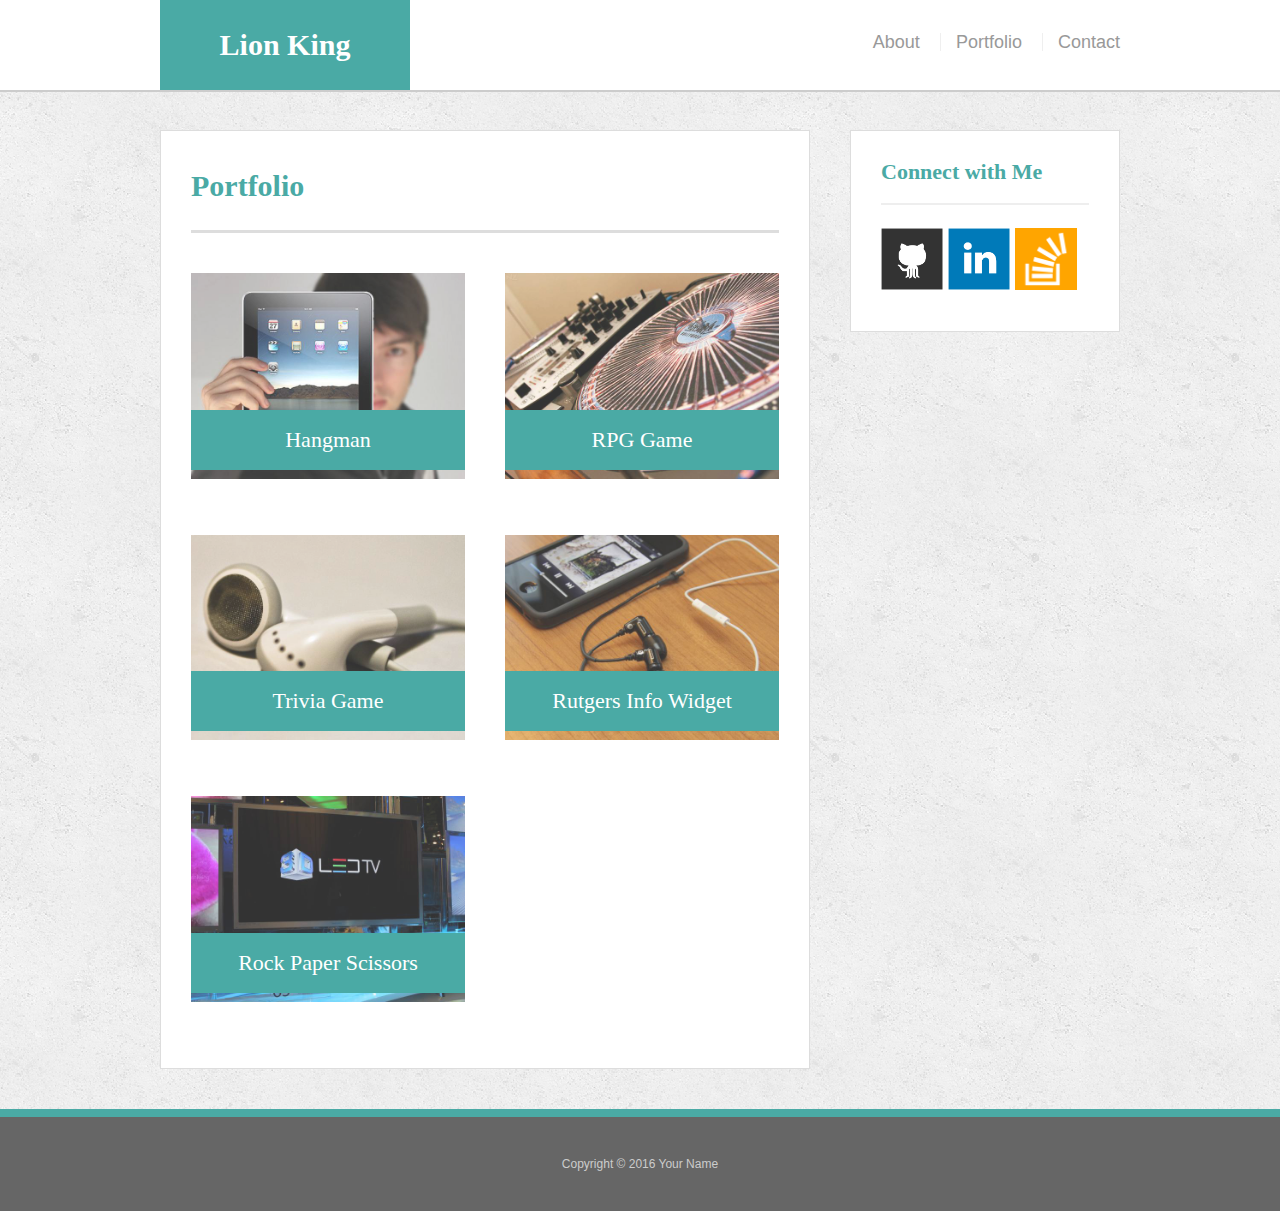
<file: portfolio.html>
<!doctype html>
<html lang="en-us">

<head>
  <meta charset="UTF-8">
  <meta name="viewport" content="width=device-content, initial-scale=1">
  <title>Portfolio | Michael Yingling</title>
  <link rel="stylesheet" type="text/css" href="assets/css/reset.css">
  <link rel="stylesheet" type="text/css" href="assets/css/style.css">
  <link rel="stylesheet" type="text/css" href="assets/css/stylep.css">
</head>

<body>

  <header id="masthead">
    <div class="container">
      <a href="index.html" id="logo">Lion King</a>
      <nav>
        <a href="index.html">About</a>
        <a href="portfolio.html">Portfolio</a>
        <a href="contact.html">Contact</a>
      </nav>
    </div>
  </header>

  <div id="main-container" class="container">
    <section class="main-section">
      <h1>Portfolio</h1>

      <div class="work">
        <img src="assets/images/technics-q-c-640-480-1.jpg" alt="hangman">

        <h3>Hangman</h3>
      </div>
      <div class="work">
        <img src="assets/images/technics-q-c-640-480-2.jpg" alt="RPG Game">

        <h3>RPG Game</h3>
      </div>
      <div class="work">
        <img src="assets/images/technics-q-c-640-480-5.jpg" alt="Trivia Game">

        <h3>Trivia Game</h3>
      </div>
      <div class="work">
        <img src="assets/images/technics-q-c-640-480-7.jpg" alt="Rutgers Info Widget">

        <h3>Rutgers Info Widget</h3>
      </div>
      <div class="work">
        <img src="assets/images/technics-q-c-640-480-9.jpg" alt="Rock Paper Scissors">

        <h3>Rock Paper Scissors</h3>
      </div>

    </section>

    <section class="sidebar">
      <div id="connect">
        <h2>Connect with Me</h2>

        <a href="#"><img src="assets/images/github-128.png" class="social" alt="GitHub" /></a>
        <a href="#"><img src="assets/images/linkedin-128.png" class="social" alt="LinkedIn" /></a>
        <a href="#"><img src="assets/images/stackoverflow-128.png" class="social" alt="Stack Overflow" /></a>
      </div>
    </section>
  </div>

  <footer>
    <div class="container">
      Copyright &copy; 2016 Your Name
    </div>
  </footer>
</body>

</html>
</file>
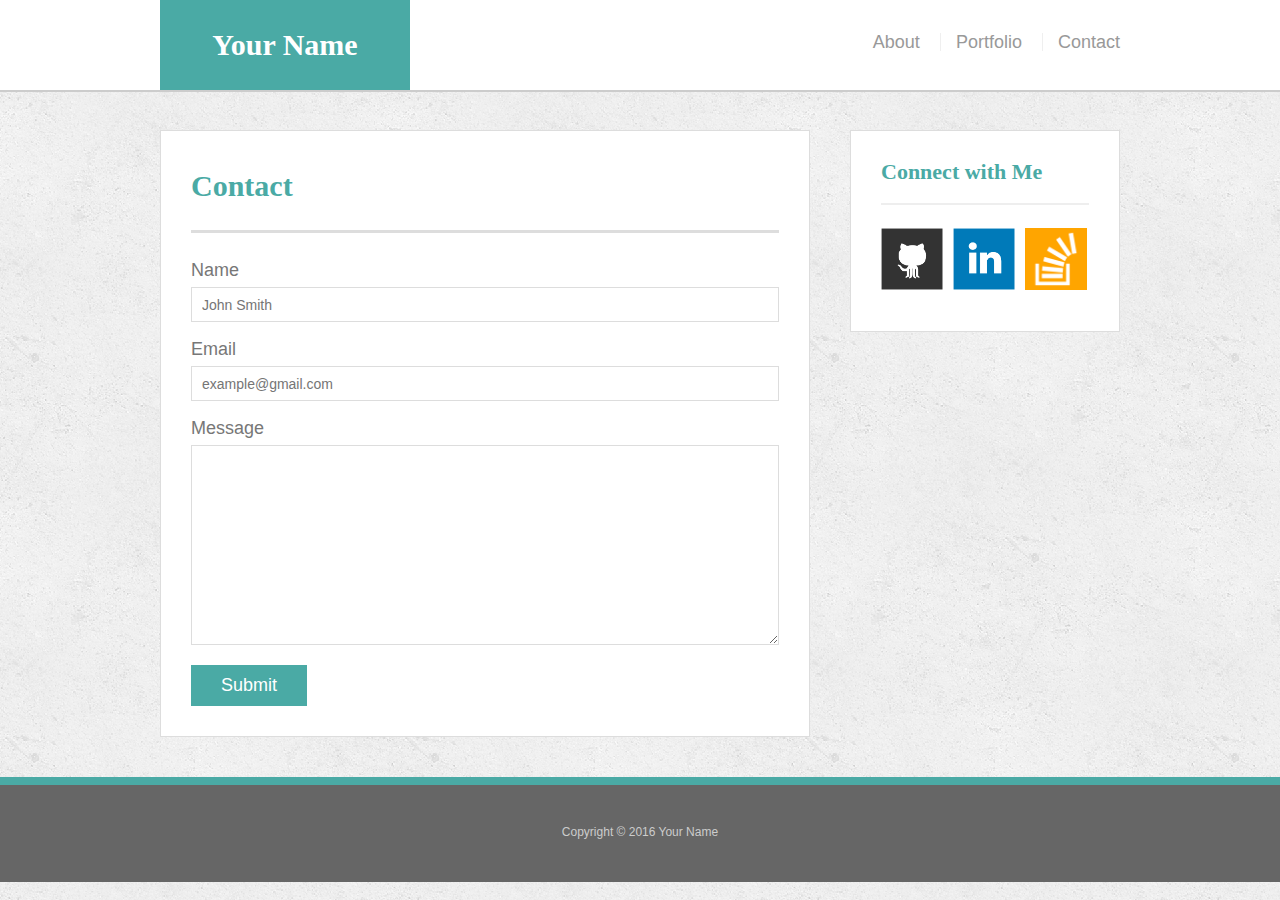
<file: bonus/hover-styles.html>
<!doctype html>
<html lang="en-us">

<head>
  <meta charset="UTF-8">
  <title>Hover Styling</title>
  <link rel="stylesheet" type="text/css" href="assets/css/reset.css">
  <link rel="stylesheet" type="text/css" href="assets/css/style.css">
</head>

<body>

  <header id="masthead">
    <div class="container">
      <a href="#" id="logo">Your Name</a>
      <nav>
        <a href="#">About</a>
        <a href="#">Portfolio</a>
        <a href="#">Contact</a>
      </nav>
    </div>
  </header>

  <div id="main-container" class="container">
    <section class="main-section">
      <h1>Contact</h1>

      <form id="contact-form">
        <ul>
          <li>
            <label for="name">Name</label>
            <input type="text" id="name" name="name" placeholder="John Smith" required="required">
          </li>
          <li>
            <label for="email">Email</label>
            <input type="email" id="email" name="email" placeholder="example@gmail.com" required="required">
          </li>
          <li>
            <label for="message">Message</label>
            <textarea id="message" name="message" required="required"></textarea>
          </li>
        </ul>
        <input type="submit">
      </form>

    </section>

    <section class="sidebar">
      <div id="connect">
        <h2>Connect with Me</h2>

        <img src="assets/images/github-128.png" class="social" alt="Github">
        <img src="assets/images/linkedin-128.png" class="social" alt="LinkedIn">
        <img src="assets/images/stackoverflow-128.png" class="social" alt="Stack Overflow">
      </div>
    </section>
  </div>

  <footer>
    <div class="container">
      Copyright &copy; 2016 Your Name
    </div>
  </footer>
</body>

</html>
</file>
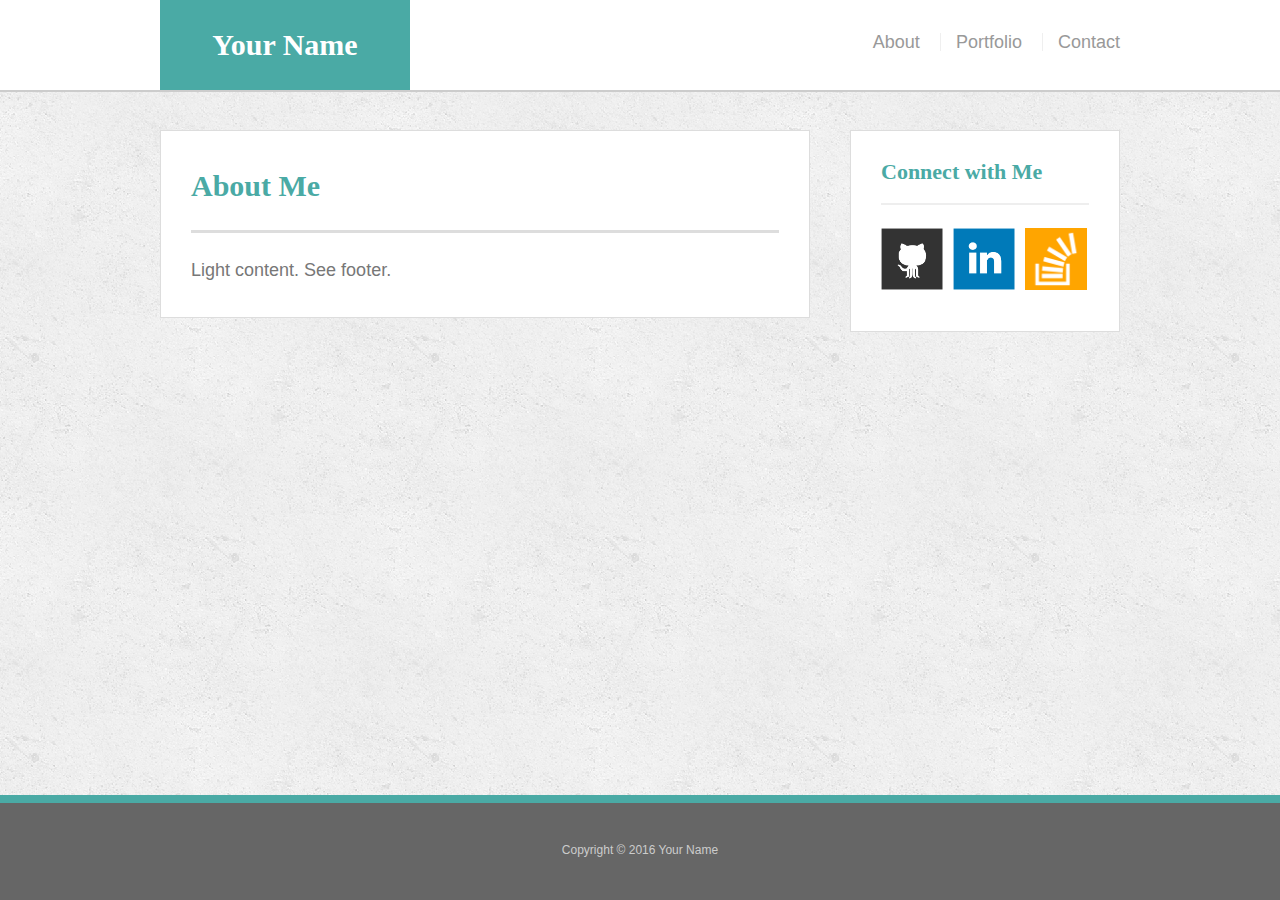
<file: bonus/sticky-footer.html>
<!doctype html>
<html lang="en-us">

<head>
  <meta charset="UTF-8">
  <title>Sticky Footer</title>
  <link rel="stylesheet" type="text/css" href="assets/css/reset.css">
  <link rel="stylesheet" type="text/css" href="assets/css/style.css">
</head>

<body>

  <header id="masthead">
    <div class="container">
      <a href="#" id="logo">Your Name</a>
      <nav>
        <a href="#">About</a>
        <a href="#">Portfolio</a>
        <a href="#">Contact</a>
      </nav>
    </div>
  </header>

  <div class="wrapper">
    <div id="main-container" class="container">
      <section class="main-section">
        <h1>About Me</h1>

        <p>Light content. See footer.</p>

      </section>

      <section class="sidebar">
        <div id="connect">
          <h2>Connect with Me</h2>

          <img src="assets/images/github-128.png" class="social" alt="Github">
          <img src="assets/images/linkedin-128.png" class="social" alt="LinkedIn">
          <img src="assets/images/stackoverflow-128.png" class="social" alt="Stack Overflow">
        </div>
      </section>

      <div class="push"></div>
    </div>
  </div>

  <footer>
    <div class="container">
      Copyright &copy; 2016 Your Name
    </div>
  </footer>
</body>

</html>
</file>
<file: assets/css/style.css>
body {
  font-family: Arial, "Helvetica Neue", Helvetica, sans-serif;
  font-size: 18px;
  line-height: 34px;
  color: #777;
  background: url("../images/playstation-pattern.png");
}

* {
  box-sizing: border-box;
}

/* general */

.container {
  width: 100%;
  max-width: 960px;
  margin: 0 auto;
  clear: both;
}

h1,
h2,
h3,
p {
  margin-bottom: 20px;
}

p:last-child {
  margin-bottom: 0;
}

h1,
h2,
h3 {
  font-family: Georgia, Times, "Times New Roman", serif;
  font-weight: 700;
  color: #4aaaa5;
}

h1 {
  padding-bottom: 20px;
  font-size: 30px;
  line-height: 49px;
  border-bottom: 3px solid #ddd;
}

h2,
h3 {
  font-size: 22px;
}

/* header */

#masthead {
  position: fixed;
  z-index: 99;
  width: 100%;
  margin: 0 0 30px;
  overflow: auto;
  color: #fff;
  background: #fff;
  border-bottom: 2px solid #ccc;
}

#logo {
  float: left;
  width: 250px;
  height: 90px;
  font-family: Georgia, Times, "Times New Roman", serif;
  font-size: 30px;
  font-weight: 700;
  line-height: 90px;
  color: #fff;
  text-align: center;
  text-decoration: none;
  background: #4aaaa5;
}

nav {
  float: right;
  margin-top: 25px;
}

nav a {
  display: inline-block;
  padding-left: 15px;
  margin-left: 15px;
  line-height: 18px;
  color: #999;
  text-decoration: none;
  border-left: 1px solid #efefef;
}

nav a:first-child {
  border-left: 0 none;
}

/* footer */

footer {
  padding: 30px 0;
  clear: both;
  font-size: 12px;
  color: #fff;
  color: #ccc;
  text-align: center;
  background: #666;
  border-top: 8px solid #4aaaa5;
}

/* sidebar */

.sidebar {
  float: right;
  width: 100%;
  max-width: 270px;
  padding: 30px;
  margin-bottom: 20px;
  background: #fff;
  border: 1px solid #ddd;
}

h3,
.sidebar h2 {
  padding-bottom: 20px;
  margin-bottom: 15px;
  line-height: 22px;
  border-bottom: 2px solid #eee;
}

.social {
  width: 62px;
  height: 62px;
  margin-top: 8px;
  margin-right: 5px;
}

.social:last-child {
  margin-right: 0;
}

/* main */

#main-container {
  padding-top: 130px;
}

.main-section {
  float: left;
  width: 100%;
  max-width: 650px;
  padding: 30px;
  margin: 0 0 40px;
  background: #fff;
  border: 1px solid #ddd;
}

/* portfolio page */

.work {
  position: relative;
  float: left;
  width: 274px;
  margin: 20px 0 25px;
  overflow: auto;
}

.work:nth-child(even) {
  margin-right: 40px;
}

.work img {
  width: 100%;
  border: 0 none;
  opacity: 0.8;
}

.work h3 {
  position: absolute;
  bottom: 20px;
  width: 100%;
  padding: 15px;
  margin-bottom: 0;
  font-weight: 300;
  line-height: 30px;
  color: #fff;
  text-align: center;
  background: #4aaaa5;
  border-bottom: 0;
}

.auth-image {
  float: left;
  width: 200px;
  height: auto;
  margin-top: 10px;
  margin-right: 25px;
}

/* contact page */

#contact-form ul {
  margin-bottom: 20px;
}

#contact-form li {
  margin-bottom: 10px;
}

label,
input[type=text],
input[type=email],
textarea {
  display: block;
  width: 100%;
}

input[type=text],
input[type=email],
textarea {
  height: 35px;
  padding: 0 10px;
  font-size: 14px;
  border: 1px solid #ddd;
}

textarea {
  height: 200px;
}

input[type=submit] {
  padding: 10px 30px;
  font-size: 18px;
  color: #fff;
  cursor: pointer;
  background: #4aaaa5;
  border: 0 none;
}

@media all and (max-width:640px) and (min-width:320px) {
  
  #masthead {                           
  position: static;
  z-index: 99;
  width: 100%;
  margin: 0 0 30px;
  overflow: auto;
  color: #fff;
  background: #fff;
  border-bottom: 2px solid #ccc;
}
    #logo {
  width:100%;
  height: 90px;
  font-family: Georgia, Times, "Times New Roman", serif;
  font-size: 30px;
  font-weight: 700;
  line-height: 90px;
  color: #fff;
  text-align: center;
  text-decoration: none;
  background: #4aaaa5;
  }


  nav {
    float:none;
    clear:both;
   }

      nav a {
      display:inline-block;
      padding: 2% 10% 2% 10%;
      line-height:18px;
      color:#999;
      text-decoration: none
    }
  
  #main-container {
    padding-top: 10px;
}  

  .auth-image {
/*  float: left;*/
  width: 100%;
  height: auto;
  margin-top: 10px;
  margin-right: 25px;
  margin-bottom:25px;
  }

  .main-section {
  float:none;
  max-width: 560px;
  padding: 30px;
  margin: 0px 40px 0px 40px;
  background: #fff;
  border: 1px solid #ddd;
  }

  #main-portfolio {
    float:none;
    max-width: 560px;


  }

section.sidebar {
    float:left;
    width:100%;
    padding:30px;
    max-width:560px;
    margin: 25px 40px 25px 40px;
  }
  
}

@media all and (max-width:768px) and (min-width:641px) {
   
   #logo {
  float: left;
  width: 250px;
  height: 90px;
  font-family: Georgia, Times, "Times New Roman", serif;
  font-size: 30px;
  font-weight: 700;
  line-height: 90px;
  color: #fff;
  text-align: center;
  text-decoration: none;
  background: #4aaaa5;
  margin-left:2%;
  }

  nav {
    float: right;
    margin-top: 25px;
    margin-right: 25px;
    }

   

    .main-section {
  float: left;
  max-width: 738px;
  padding: 30px;
  margin: 0 0 40px 2%;
  background: #fff;
  border: 1px solid #ddd;
  }
      .auth-image {
  float: left;
  width:50%;
  height: auto;
  margin-top: 10px;
  margin-right: 25px;
  }

  section.sidebar {
    float:left;
    width:100%;
    padding:30px;
    max-width:738px;
    margin: 0 0 40px 2%;
  }


  
}

@media all and (max-width: 980px) and (min-width:769px) {
    #logo {
  float: left;
  width: 250px;
  height: 90px;
  font-family: Georgia, Times, "Times New Roman", serif;
  font-size: 30px;
  font-weight: 700;
  line-height: 90px;
  color: #fff;
  text-align: center;
  text-decoration: none;
  background: #4aaaa5;
  margin-left:5%;
}

    nav {
  float: right;
  margin-top: 25px;
  margin-right:18%;
  }
    .auth-image {
/*  float: left;*/
  width: 100%;
  height: auto;
  margin-top: 10px;
  margin-right: 25px;
  margin-bottom:25px;
  }
/*max-width:prev: 650px*/
  .main-section {
  float: left;
  width: 100%;
  max-width: 420px;
  padding: 30px;
  margin: 0 0 40px 5%;
  background: #fff;
  border: 1px solid #ddd;
  }

  section.sidebar {
    /*float: right;*/
    margin-right:15%;
    width: 100%;
    max-width: 270px;
    padding: 30px;
    margin-bottom: 20px;
    margin-right:18%;
    background: #fff;
    border: 1px solid #ddd;
  }

}
</file>
<file: assets/css/stylep.css>
body {
  font-family: Arial, "Helvetica Neue", Helvetica, sans-serif;
  font-size: 18px;
  line-height: 34px;
  color: #777;
  background: url("../images/concrete_seamless.png");
}
/*In regards to all this superfluous css: sometimes just you have to employ the ol'
"if it ain't broke" rule*/
* {
  box-sizing: border-box;
}

/* general */

.container {
  width: 100%;
  max-width: 960px;
  margin: 0 auto;
  clear: both;
}

h1,
h2,
h3,
p {
  margin-bottom: 20px;
}

p:last-child {
  margin-bottom: 0;
}

h1,
h2,
h3 {
  font-family: Georgia, Times, "Times New Roman", serif;
  font-weight: 700;
  color: #4aaaa5;
}

h1 {
  padding-bottom: 20px;
  font-size: 30px;
  line-height: 49px;
  border-bottom: 3px solid #ddd;
}

h2,
h3 {
  font-size: 22px;
}

/* header */

#masthead {
  position: fixed;
  z-index: 99;
  width: 100%;
  margin: 0 0 30px;
  overflow: auto;
  color: #fff;
  background: #fff;
  border-bottom: 2px solid #ccc;
}

#logo {
  float: left;
  width: 250px;
  height: 90px;
  font-family: Georgia, Times, "Times New Roman", serif;
  font-size: 30px;
  font-weight: 700;
  line-height: 90px;
  color: #fff;
  text-align: center;
  text-decoration: none;
  background: #4aaaa5;
}

nav {
  float: right;
  margin-top: 25px;
}

nav a {
  display: inline-block;
  padding-left: 15px;
  margin-left: 15px;
  line-height: 18px;
  color: #999;
  text-decoration: none;
  border-left: 1px solid #efefef;
}

nav a:first-child {
  border-left: 0 none;
}

/* footer */

footer {
  padding: 30px 0;
  clear: both;
  font-size: 12px;
  color: #fff;
  color: #ccc;
  text-align: center;
  background: #666;
  border-top: 8px solid #4aaaa5;
}

 
 }

/* sidebar */

.sidebar {
  float: right;
  width: 100%;
  max-width: 270px;
  padding: 30px;
  margin-bottom: 20px;
  background: #fff;
  border: 1px solid #ddd;
}

h3,
.sidebar h2 {
  padding-bottom: 20px;
  margin-bottom: 15px;
  line-height: 22px;
  border-bottom: 2px solid #eee;
}

.social {
  width: 62px;
  height: 62px;
  margin-top: 8px;
  margin-right: 5px;
}

.social:last-child {
  margin-right: 0;
}

/* main */

#main-container {
  padding-top: 130px;
}

.main-section {
  float: left;
  width: 100%;
  max-width: 650px;
  padding: 30px;
  margin: 0 0 40px;
  background: #fff;
  border: 1px solid #ddd;
}

/* portfolio page */

.work {
  position: relative;
  float: left;
  width: 274px;
  margin: 20px 0 25px;
  overflow: auto;
}

.work:nth-child(even) {
  margin-right: 40px;
}

.work img {
  width: 100%;
  border: 0 none;
  opacity: 0.8;
}

.work h3 {
  position: absolute;
  bottom: 20px;
  width: 100%;
  padding: 15px;
  margin-bottom: 0;
  font-weight: 300;
  line-height: 30px;
  color: #fff;
  text-align: center;
  background: #4aaaa5;
  border-bottom: 0;
}

.auth-image {
  float: left;
  width: 200px;
  height: auto;
  margin-top: 10px;
  margin-right: 25px;
}

/* contact page */

#contact-form ul {
  margin-bottom: 20px;
}

#contact-form li {
  margin-bottom: 10px;
}

label,
input[type=text],
input[type=email],
textarea {
  display: block;
  width: 100%;
}

input[type=text],
input[type=email],
textarea {
  height: 35px;
  padding: 0 10px;
  font-size: 14px;
  border: 1px solid #ddd;
}

textarea {
  height: 200px;
}

input[type=submit] {
  padding: 10px 30px;
  font-size: 18px;
  color: #fff;
  cursor: pointer;
  background: #4aaaa5;
  border: 0 none;
}

@media all and (max-width:640px) and (min-width:320px) {
  
  #masthead {                           
  position: static;
  z-index: 99;
  width: 100%;
  margin: 0 0 30px;
  overflow: auto;
  color: #fff;
  background: #fff;
  border-bottom: 2px solid #ccc;
}
    #logo {
  width:100%;
  height: 90px;
  font-family: Georgia, Times, "Times New Roman", serif;
  font-size: 30px;
  font-weight: 700;
  line-height: 90px;
  color: #fff;
  text-align: center;
  text-decoration: none;
  background: #4aaaa5;
  }


  nav {
    float:none;
    clear:both;
   }

      nav a {
      display:inline-block;
      padding: 2% 10% 2% 10%;
      line-height:18px;
      color:#999;
      text-decoration: none
    }
  
  #main-container {
    padding-top: 10px;
}  

  .auth-image {
/*  float: left;*/
  width: 100%;
  height: auto;
  margin-top: 10px;
  margin-right: 25px;
  margin-bottom:25px;
  }

  .main-section {
  max-width: 600px;
  max-height:2425px;
  padding: 30px;
  margin: 0px 20px 0px 20px;
  background: #fff;
  border: 1px solid #ddd;
  }
  
  .work {
    position:relative;
    float:left;
    width:540px;
    margin: 20px 0 25px;
    overflow:auto;

  }

  #main-portfolio {
    float:none;
    max-width: 560px;


  }

section.sidebar {
    float:left;
    width:100%;

    padding:30px;
    max-width:600px;
    margin: 25px 20px 25px 20px;
  }
  
}

@media all and (max-width:768px) and (min-width:641px) {
   
   #logo {
  float: left;
  width: 250px;
  height: 90px;
  font-family: Georgia, Times, "Times New Roman", serif;
  font-size: 30px;
  font-weight: 700;
  line-height: 90px;
  color: #fff;
  text-align: center;
  text-decoration: none;
  background: #4aaaa5;
  margin-left:2%;
  }

  nav {
    float: right;
    margin-top: 25px;
    margin-right: 28px;
    }

   

    .main-section {
  float:left;
  max-width: 738px;
  padding: 30px;
  margin: 0 50px 40px 2% ;
  background: #fff;
  border: 1px solid #ddd;
  }
      .auth-image {
  float: left;
  width:50%;
  height: auto;
  margin-top: 10px;
  margin-right: 25px;
  }

  section.sidebar {
    float:left;
    width:100%;
    padding:30px;
    max-width:738px;
    margin: 0 0 40px 2%;
  }

 .work {
  position: relative;
  float: left;
  width: 308px;
  margin: 20px 0 25px;
  overflow: auto;
}

  h1 {
    margin-bottom:20px;
    margin-right:3%;
  }
  
}

@media all and (max-width: 980px) and (min-width:769px) {
    #logo {
  float: left;
  width: 250px;
  height: 90px;
  font-family: Georgia, Times, "Times New Roman", serif;
  font-size: 30px;
  font-weight: 700;
  line-height: 90px;
  color: #fff;
  text-align: center;
  text-decoration: none;
  background: #4aaaa5;
  margin-left:5%;
}



    nav {
  float: right;
  margin-top: 25px;
  margin-right:18%;
  }
    .auth-image {
/*  float: left;*/
  width: 100%;
  height: auto;
  margin-top: 10px;
  margin-right: 25px;
  margin-bottom:25px;
  }
/*max-width:prev: 650px*/
  .main-section {
  float: left;
  width: 100%;
  max-width: 420px;
  padding: 30px;
  margin: 0 0 40px 5%;
  background: #fff;
  border: 1px solid #ddd;
  }

  section.sidebar {
    /*float: right;*/
    margin-right:15%;
    width: 100%;
    max-width: 270px;
    padding: 30px;
    margin-bottom: 20px;
    margin-right:18%;
    background: #fff;
    border: 1px solid #ddd;
  }

  .work {
  position: relative;
  float: left;
  width: 100%;
  margin: 20px 0 25px;
  overflow: auto;
}

}
</file>
<file: bonus/assets/css/style.css>
body {
  font-family: Arial, "Helvetica Neue", Helvetica, sans-serif;
  font-size: 18px;
  line-height: 34px;
  color: #777;
  background: url("../images/concrete_seamless.png");
}

* {
  box-sizing: border-box;
  margin: 0;
}

/* sticky footer styling */

/* http://ryanfait.com/html5-sticky-footer/ */

html,
body {
  height: 100%;
}

.wrapper {
  height: auto !important;
  height: 100%;
  min-height: 100%;
  margin: 0 auto -105px;
}

footer,
.push {
  height: 105px;
}

/* end sticky footer styling */

/* start hover styling */

#logo:hover,
input[type=submit]:hover {
  background: #5e7f7e;
}

nav a:hover {
  color: #5e7f7e;
}

.social:hover {
  cursor: pointer;
  opacity: 0.8;
}

/* end hover styling */

/* general styling */

.container {
  width: 100%;
  max-width: 960px;
  margin: 0 auto;
  clear: both;
}

h1,
h2,
h3,
p {
  margin-bottom: 20px;
}

p:last-child {
  margin-bottom: 0;
}

h1,
h2,
h3 {
  font-family: Georgia, Times, "Times New Roman", serif;
  font-weight: 700;
  color: #4aaaa5;
}

h1 {
  padding-bottom: 20px;
  font-size: 30px;
  line-height: 49px;
  border-bottom: 3px solid #ddd;
}

h2,
h3 {
  font-size: 22px;
}

/* header */

#masthead {
  position: fixed;
  z-index: 99;
  width: 100%;
  margin: 0 0 30px;
  overflow: auto;
  color: #fff;
  background: #fff;
  border-bottom: 2px solid #ccc;
}

#logo {
  float: left;
  width: 250px;
  height: 90px;
  font-family: Georgia, Times, "Times New Roman", serif;
  font-size: 30px;
  font-weight: 700;
  line-height: 90px;
  color: #fff;
  text-align: center;
  text-decoration: none;
  background: #4aaaa5;
}

nav {
  float: right;
  margin-top: 25px;
}

nav a {
  display: inline-block;
  padding-left: 15px;
  margin-left: 15px;
  line-height: 18px;
  color: #999;
  text-decoration: none;
  border-left: 1px solid #efefef;
}

nav a:first-child {
  border-left: 0 none;
}

/* footer */

footer {
  padding: 30px 0;
  clear: both;
  font-size: 12px;
  color: #fff;
  color: #ccc;
  text-align: center;
  background: #666;
  border-top: 8px solid #4aaaa5;
}

/* sidebar */

.sidebar {
  float: right;
  width: 100%;
  max-width: 270px;
  padding: 30px;
  margin-bottom: 20px;
  background: #fff;
  border: 1px solid #ddd;
}

h3,
.sidebar h2 {
  padding-bottom: 20px;
  margin-bottom: 15px;
  line-height: 22px;
  border-bottom: 2px solid #eee;
}

.social {
  width: 62px;
  height: 62px;
  margin-top: 8px;
  margin-right: 5px;
}

.social:last-child {
  margin-right: 0;
}

/* main */

#main-container {
  padding-top: 130px;
}

.main-section {
  float: left;
  width: 100%;
  max-width: 650px;
  padding: 30px;
  margin: 0 0 40px;
  background: #fff;
  border: 1px solid #ddd;
}

/* contact page */

#contact-form ul {
  margin-bottom: 20px;
}

#contact-form li {
  margin-bottom: 10px;
}

label,
input[type=text],
input[type=email],
textarea {
  display: block;
  width: 100%;
}

input[type=text],
input[type=email],
textarea {
  height: 35px;
  padding: 0 10px;
  font-size: 14px;
  border: 1px solid #ddd;
}

textarea {
  height: 200px;
}

input[type=submit] {
  padding: 10px 30px;
  font-size: 18px;
  color: #fff;
  cursor: pointer;
  background: #4aaaa5;
  border: 0 none;
}
</file>
